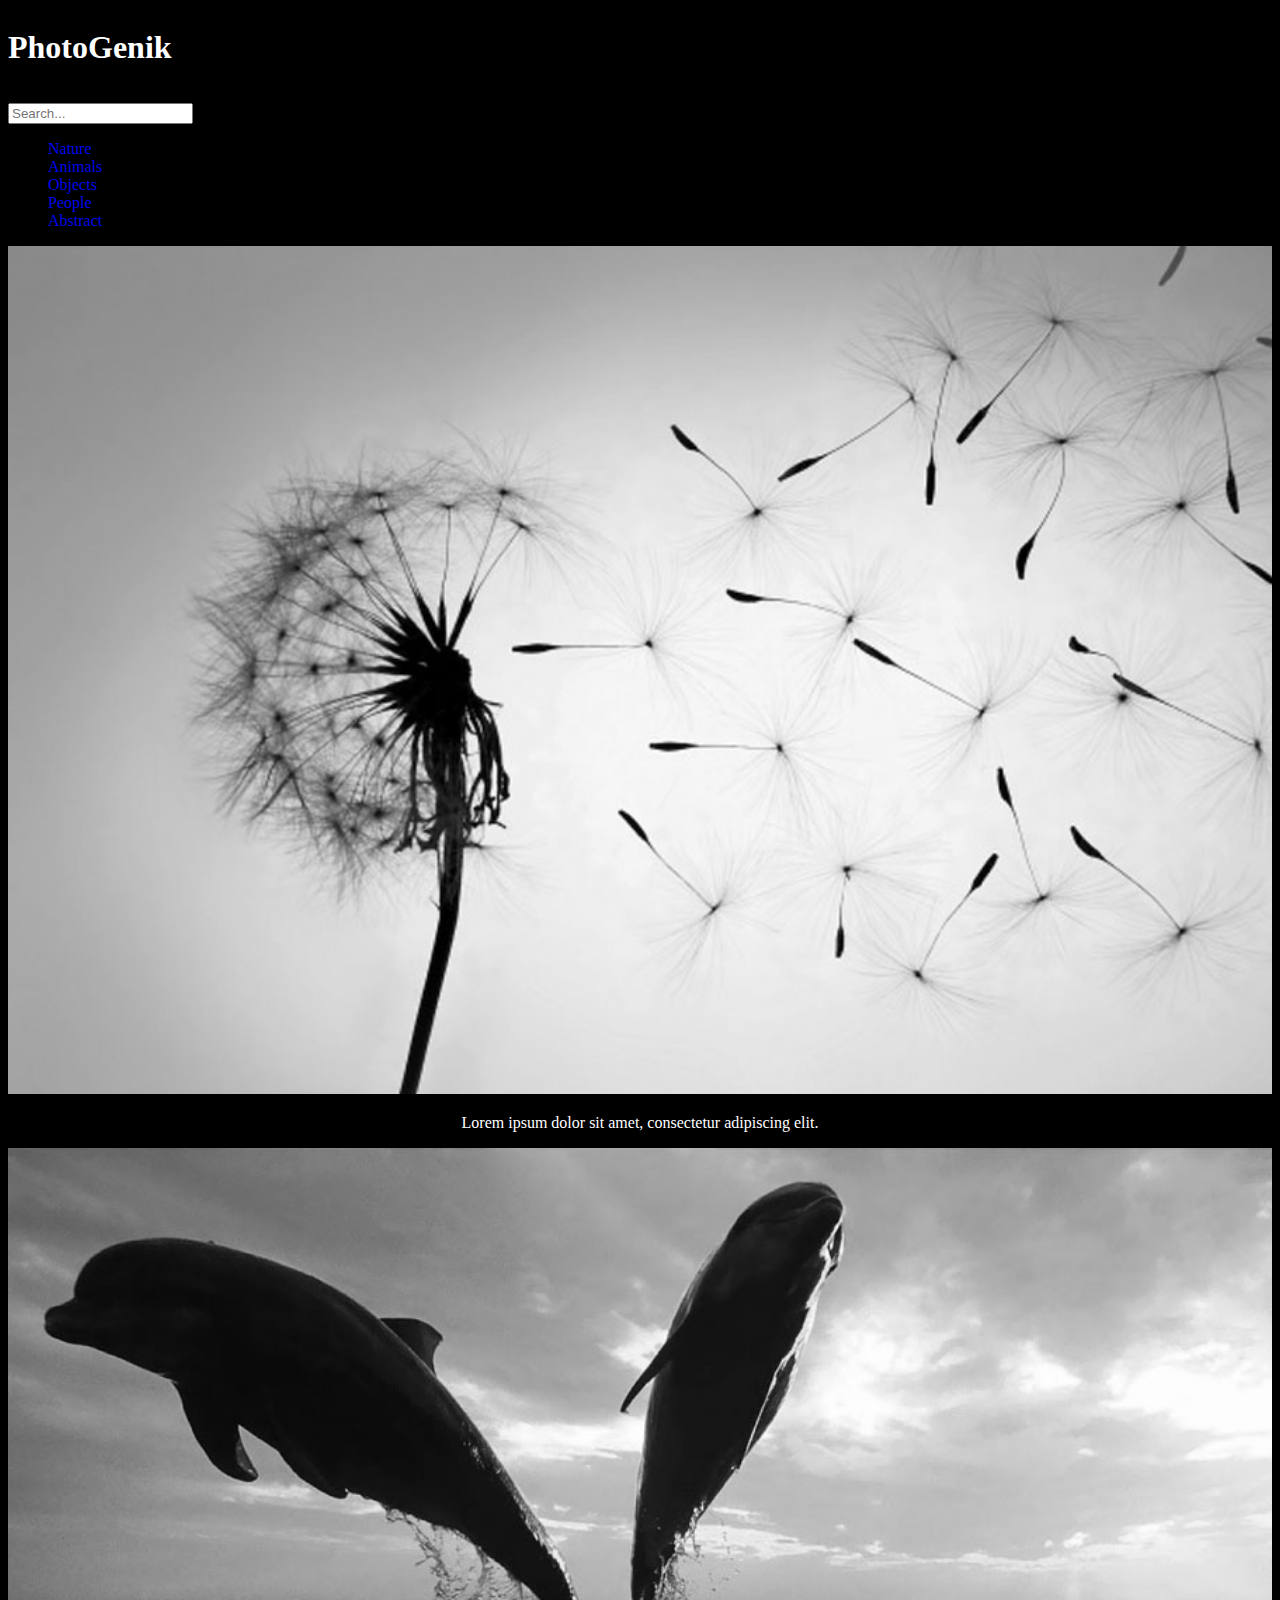
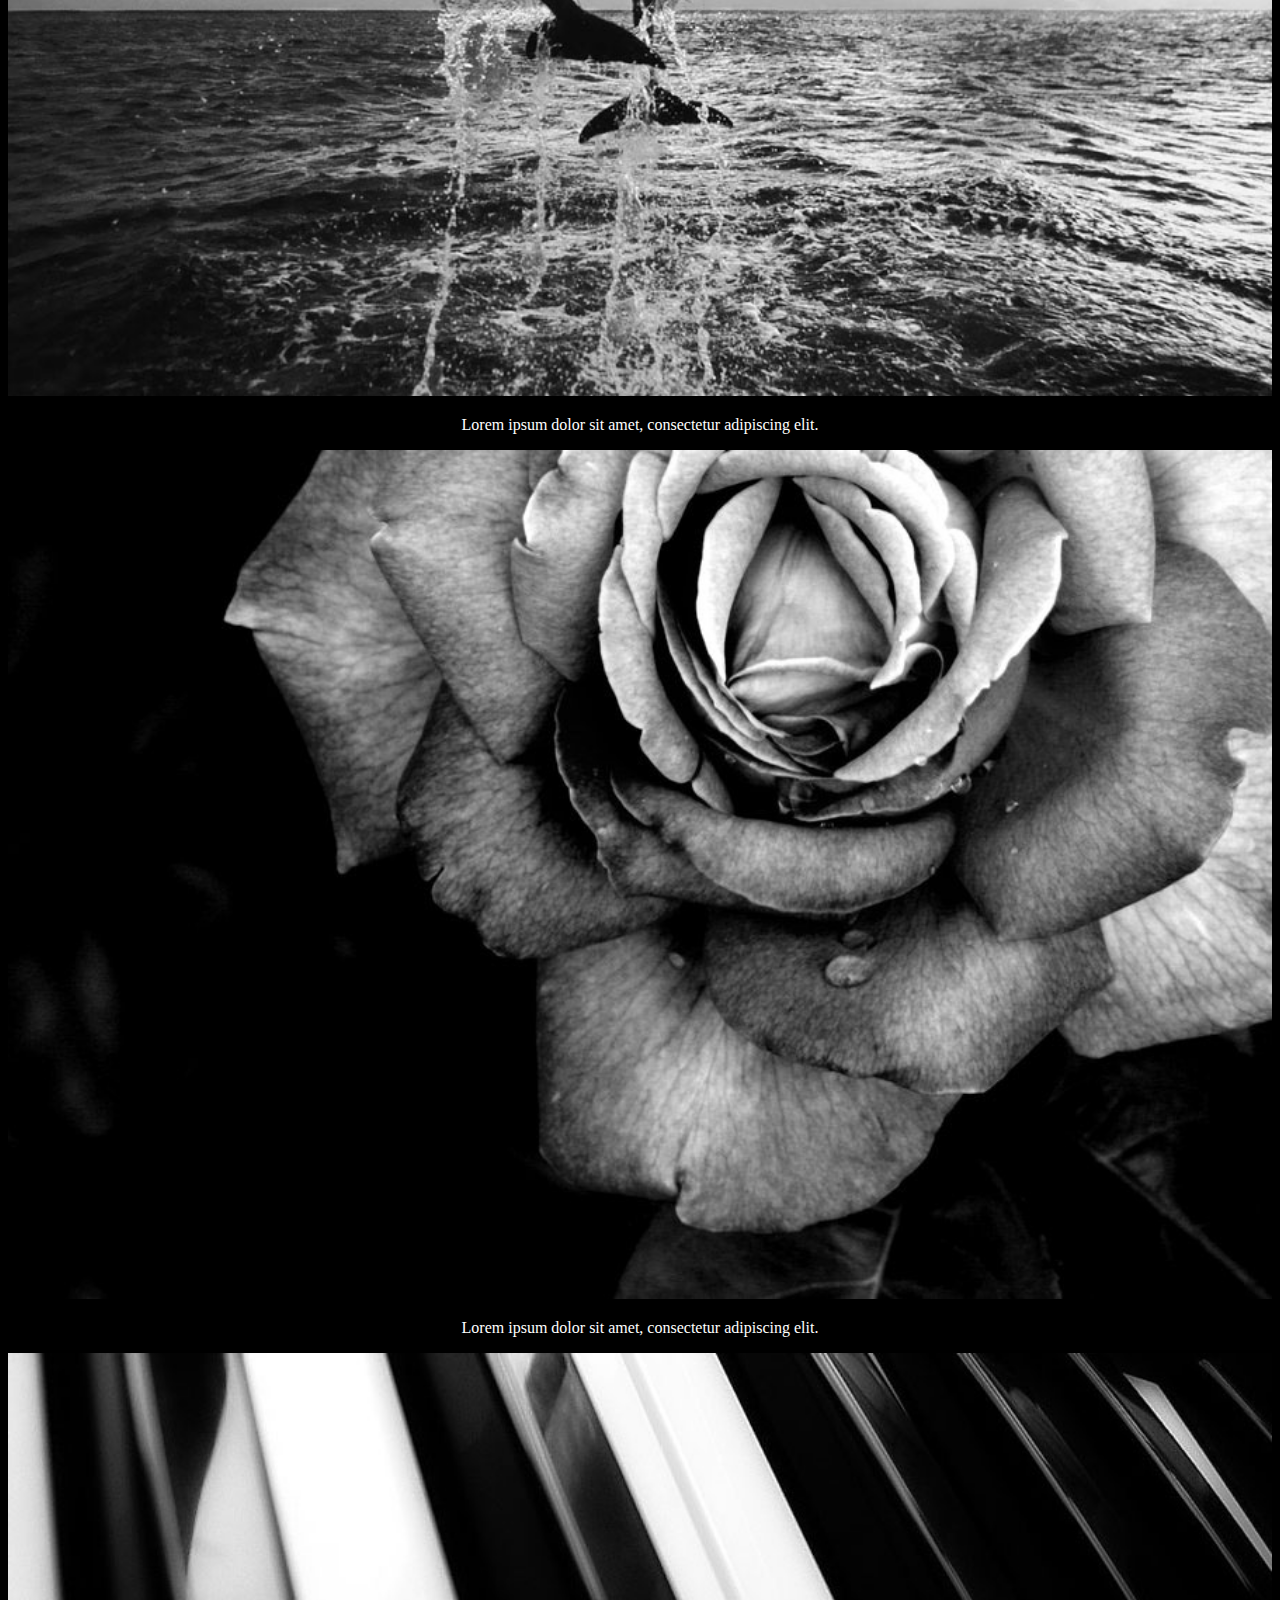
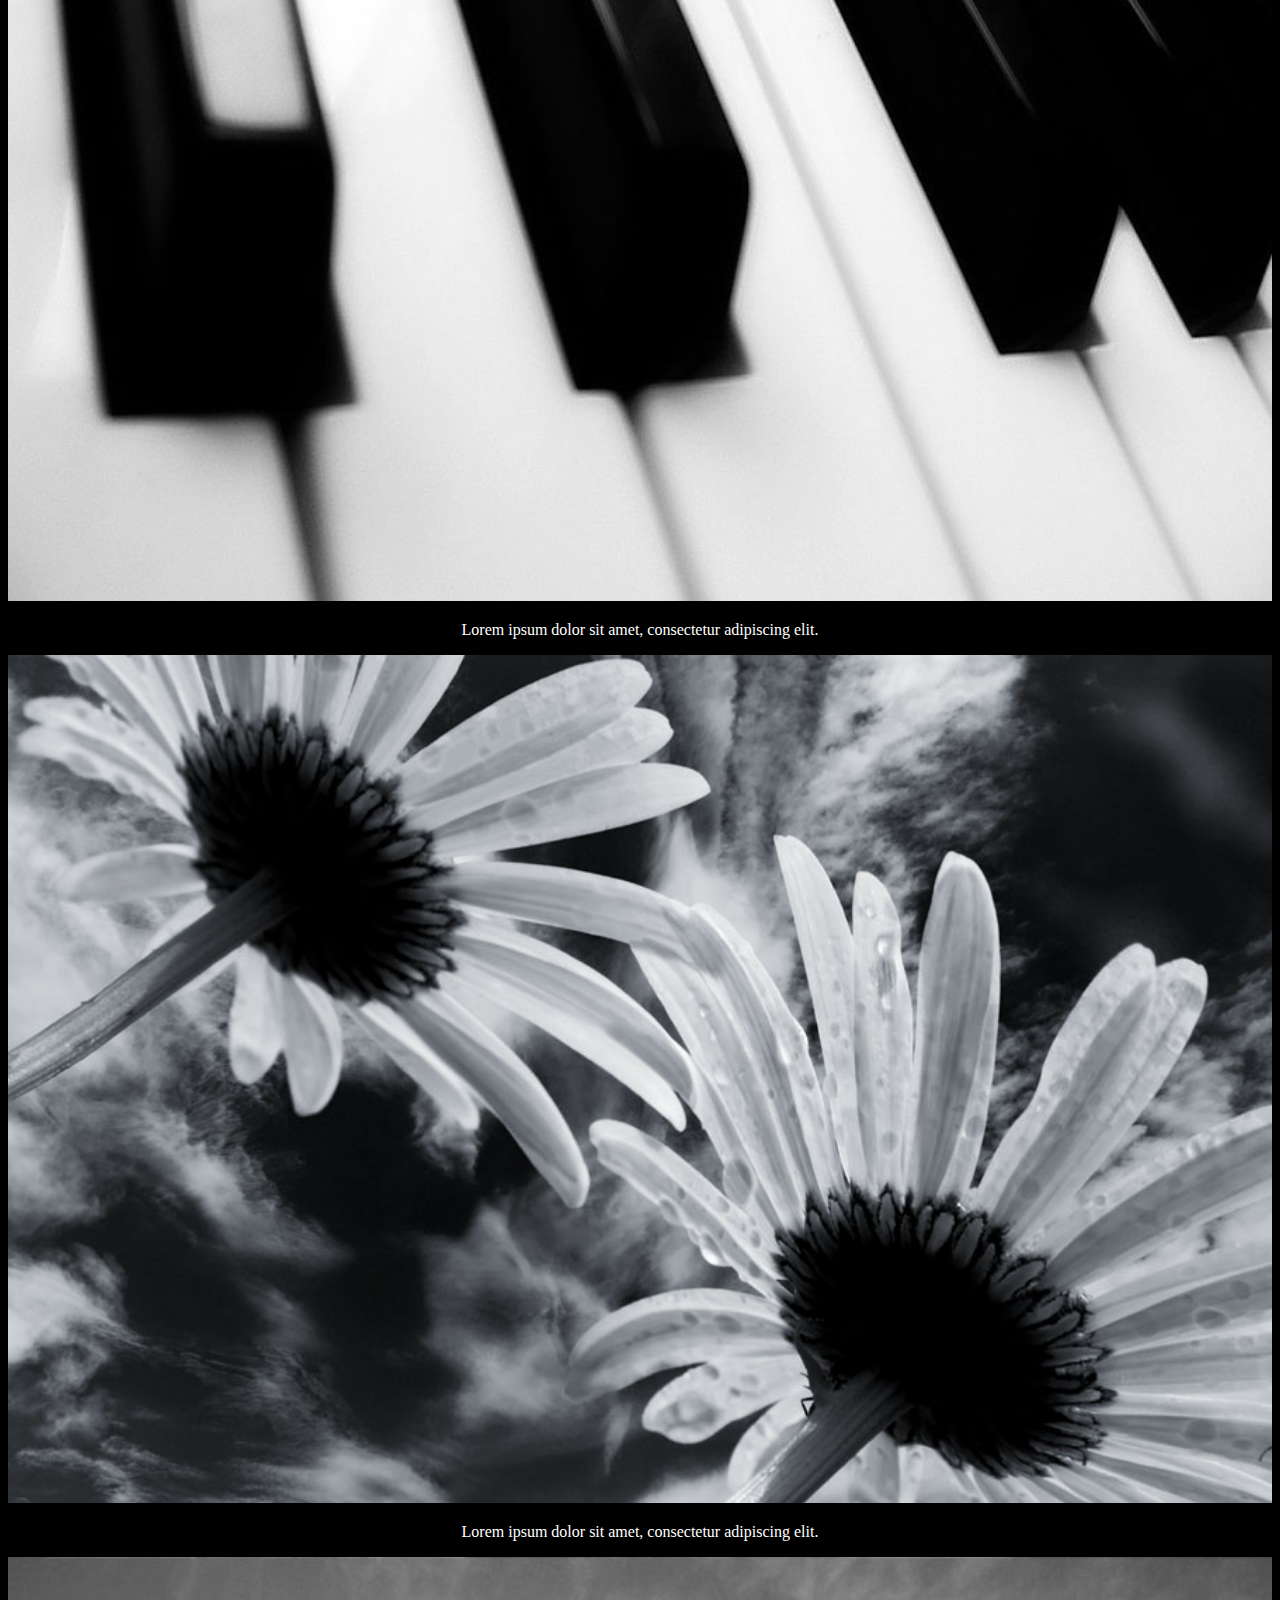
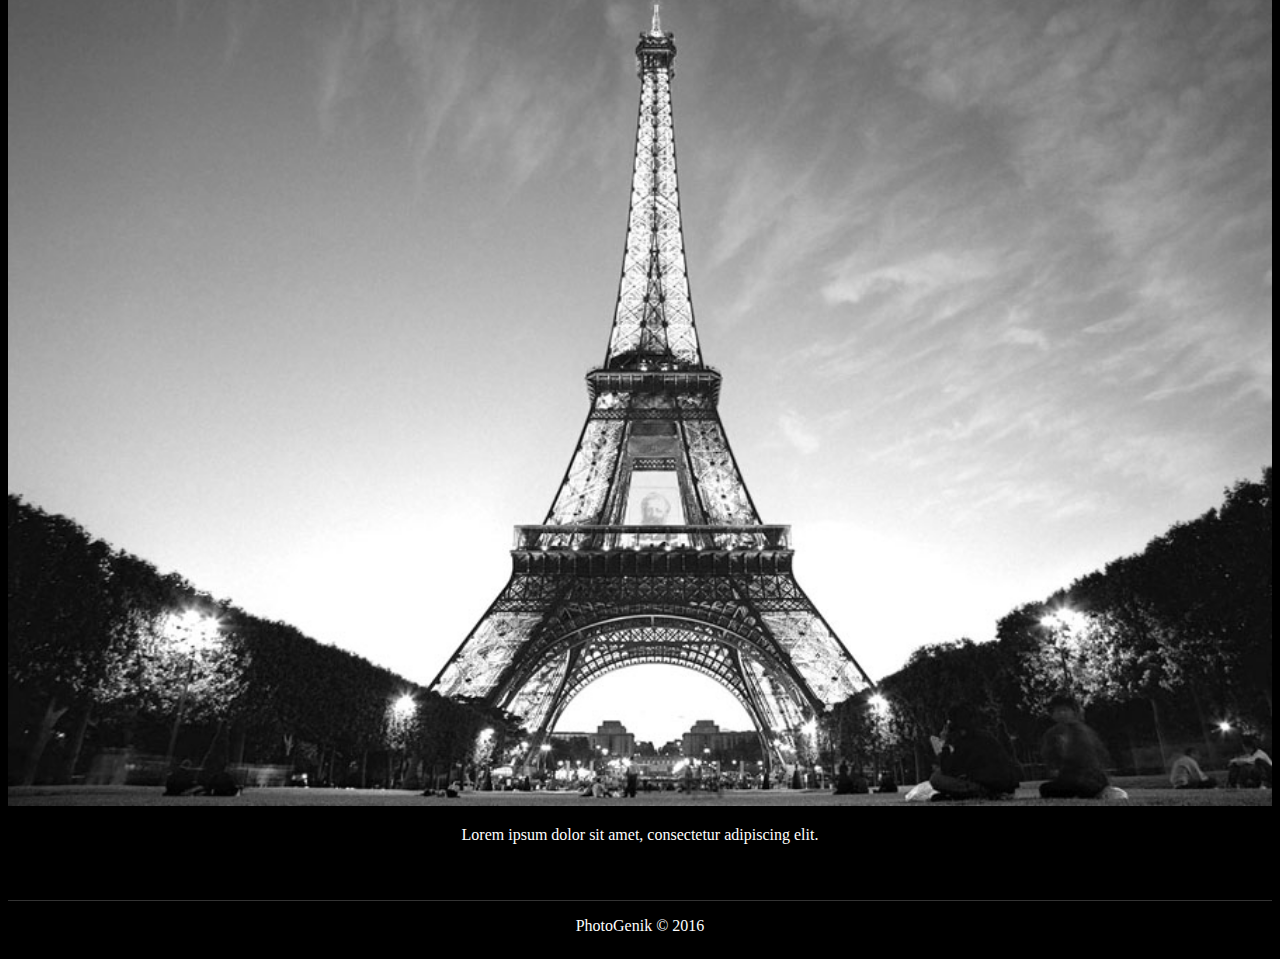
<file: assets/index.html>
<!DOCTYPE html>
<html>
<head>
	<title>PhotoGenik</title>
	<link rel="stylesheet" href="http://www.w3schools.com/lib/w3.css">
	<link rel="stylesheet" href="style.css">
</head>
<body>
	<header class="w3-container w3-teal">
  		<div class="w3-row">
		  <div class="w3-col m9 l9">
		    <h1><span>Photo</span>Genik</h1>
		  </div>
		  <div class="w3-col m3 l3">
		    <input class="w3-input" type="text" placeholder="Search...">
		  </div>
		</div>
	</header>

	<div class="main">
		<div class="w3-row">
			<div class="w3-col m3 l3">
			<ul class="w3-ul">
				<li><a href="#">Nature</a></li>
				<li><a href="#">Animals</a></li>
				<li><a href="#">Objects</a></li>
				<li><a href="#">People</a></li>
				<li><a href="#">Abstract</a></li>
			</ul>
			</div>
			<div class="w3-col m9 l9">
			<div class="w3-row">
				<div class="w3-col m4 l4 pic">
					<a href="single.html">
						<img src="images/1.jpg" class="w3-animate-opacity">
					</a>
					<p>Lorem ipsum dolor sit amet, consectetur adipiscing elit.</p>
				</div>
				<div class="w3-col m4 l4 pic">
				<img src="images/2.jpg" class="w3-animate-opacity">
					<p>Lorem ipsum dolor sit amet, consectetur adipiscing elit.</p>
				</div>
				<div class="w3-col m4 l4 pic">
				<img src="images/3.jpg" class="w3-animate-opacity">
					<p>Lorem ipsum dolor sit amet, consectetur adipiscing elit.</p>
				</div>

				<div class="w3-col m4 l4 pic">
					<img src="images/4.jpg" class="w3-animate-opacity">
					<p>Lorem ipsum dolor sit amet, consectetur adipiscing elit.</p>
				</div>
				<div class="w3-col m4 l4 pic">
				<img src="images/5.jpg" class="w3-animate-opacity">
					<p>Lorem ipsum dolor sit amet, consectetur adipiscing elit.</p>
				</div>
				<div class="w3-col m4 l4 pic">
				<img src="images/6.jpg" class="w3-animate-opacity">
					<p>Lorem ipsum dolor sit amet, consectetur adipiscing elit.</p>
				</div>
			</div>
			</div>
		</div>
	</div>

	<footer>
		<p>PhotoGenik &copy; 2016</p>
	</footer>
</body>
</html>
</file>
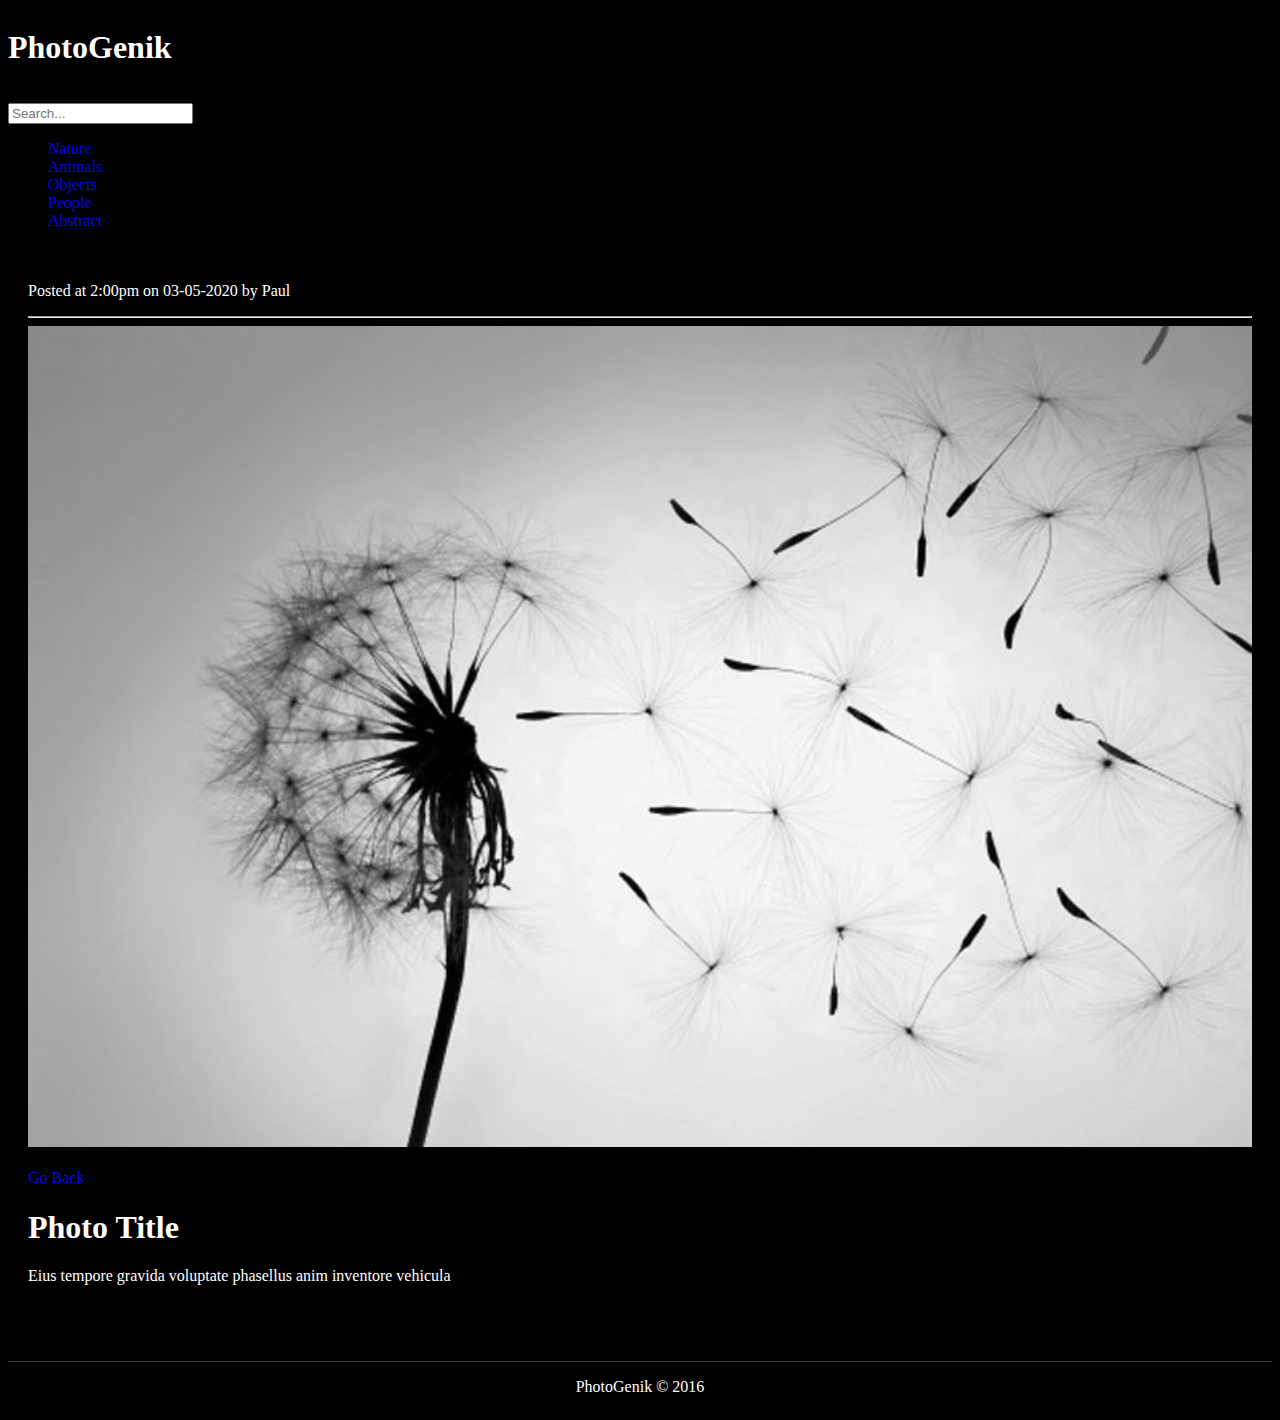
<file: assets/single.html>
<!DOCTYPE html>
<html>
<head>
	<title>PhotoGenik</title>
	<link rel="stylesheet" href="http://www.w3schools.com/lib/w3.css">
	<link rel="stylesheet" href="style.css">
</head>
<body>
	<header class="w3-container w3-teal">
  		<div class="w3-row">
		  <div class="w3-col m9 l9">
		    <h1><span>Photo</span>Genik</h1>
		  </div>
		  <div class="w3-col m3 l3">
		    <input class="w3-input" type="text" placeholder="Search...">
		  </div>
		</div>
	</header>

	<div class="main">
		<div class="w3-row">
			<div class="w3-col m3 l3">
			<ul class="w3-ul">
				<li><a href="#">Nature</a></li>
				<li><a href="#">Animals</a></li>
				<li><a href="#">Objects</a></li>
				<li><a href="#">People</a></li>
				<li><a href="#">Abstract</a></li>
			</ul>
			</div>
			<div class="w3-col m9 l9">
        <article class="post">
          <p class="meta">
            Posted at 2:00pm on 03-05-2020 by Paul
          </p>
          <hr>
          <img src="images/1.jpg" alt="some image" class="w3-animate-right">

          <div class="w3-row">
            <div class="w3-col l2">
              <br>
              <a href="index.html" class="w3-btn w3-red">Go Back</a>
            </div>
            <div class="w3-col l10">
              <h1>Photo Title</h1>
              <p>Eius tempore gravida voluptate phasellus anim inventore vehicula</p>
            </div>
          </div>
        </article>
			</div>
		</div>
	</div>

	<footer>
		<p>PhotoGenik &copy; 2016</p>
	</footer>
</body>
</html>
</file>
<file: assets/style.css>
body{
	background: #000;
	color:#fff;
	display: flex;
	flex-direction: column;
	min-height: 100vh;
}

.main {
	flex: 1 1 auto;
}

a{
	text-decoration: none;
}

li{
	list-style: none;
}

input{
	color:#333;
}

img{
	width:100%;
	height: auto;
}

header input{
	margin-top:15px;
}

.pic{
	text-align: center;
}

.post {
	padding: 20px;
}

footer{
	text-align: center;
	margin-top:40px;
	border-top: #333 solid 1px;
}
</file>
